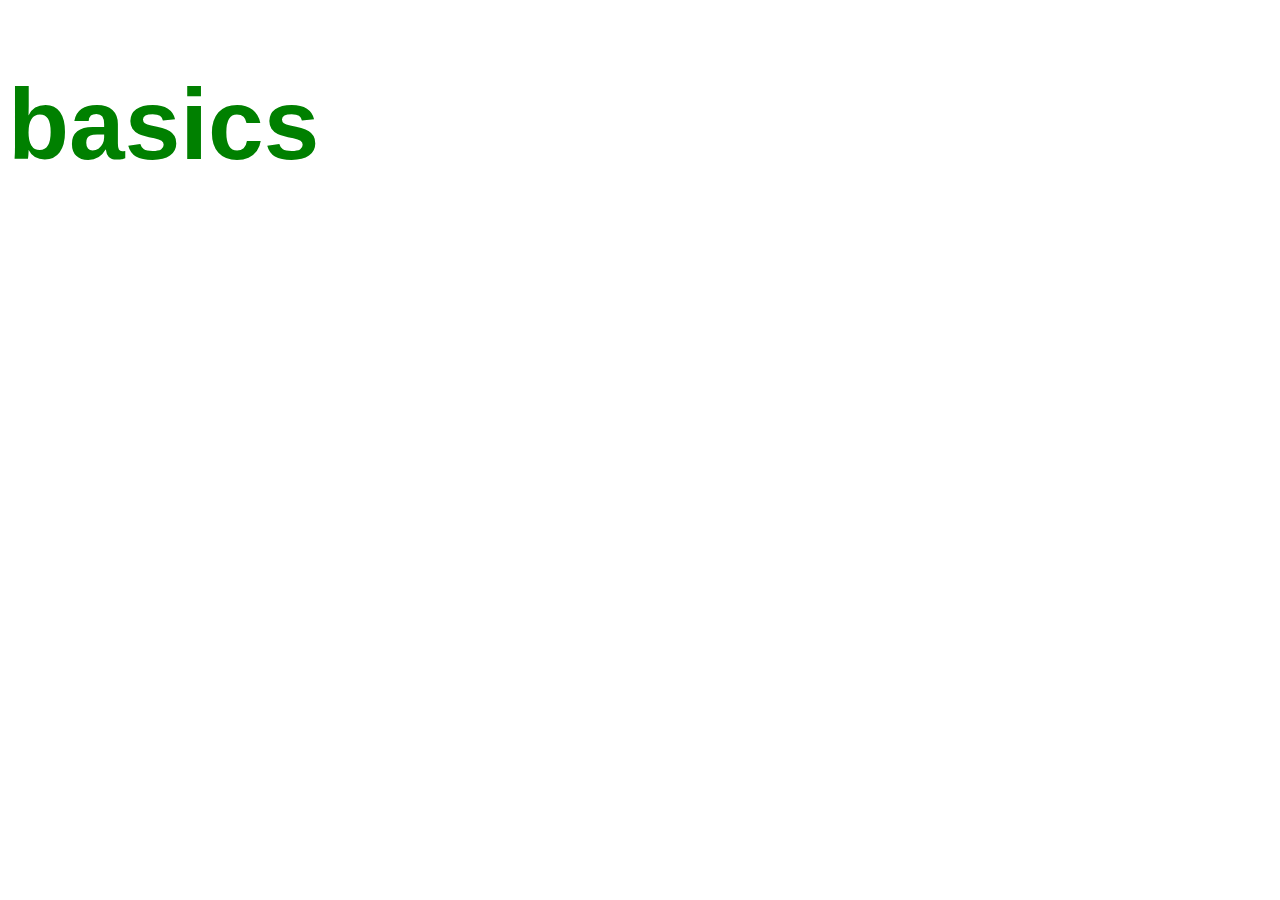
<file: index.html>
<!DOCTYPE html>
<html>
<head>
	<meta charset="utf-8">
	<meta name="viewport" content="width=device-width, initial-scale=1">
	<title>index</title>




	<script src="basics.js" > </script>
	<link rel="stylesheet" href="basics.css">
	
</head>





<body>


<h1>basics</h1>





</body>
</html>
</file>
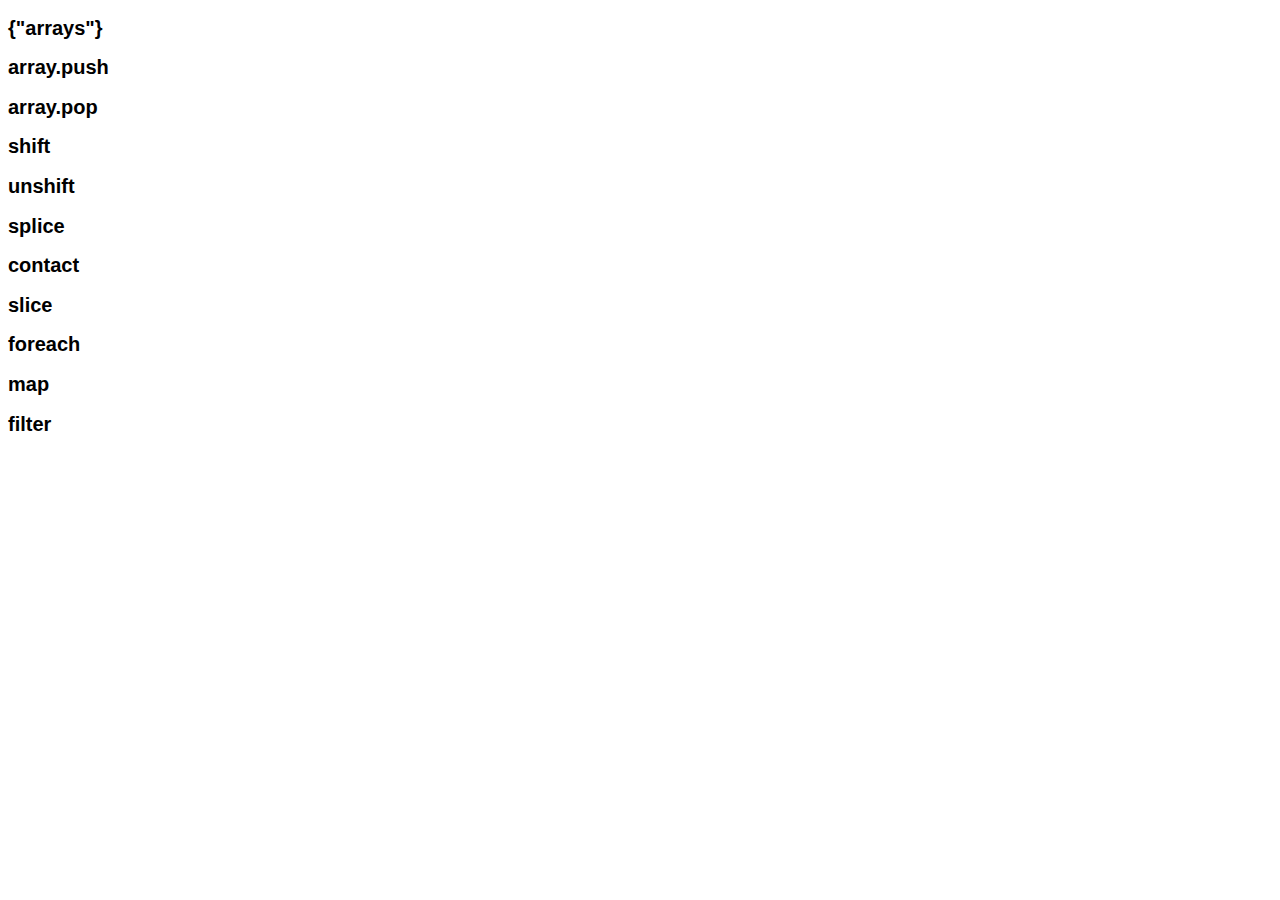
<file: arrays.html>
<!DOCTYPE html>
<html>
<head>
	<meta charset="utf-8">
	<meta name="viewport" content="width=device-width, initial-scale=1">
	<title>arrays</title>



<script src="arrays.js"> </script>
	<link rel="stylesheet" href="arrays.css">
</head>
<body>






	<h2> {"arrays"} </h2>
	<h2> array.push </h2>
	<h2> array.pop </h2>
	<h2> shift </h2>
	<h2> unshift </h2>
	<h2> splice </h2>
	<h2> contact </h2>
	<h2> slice</h2>
	<h2> foreach</h2>
	<h2> map </h2>
	<h2> filter </h2>







</body>
</html>
</file>
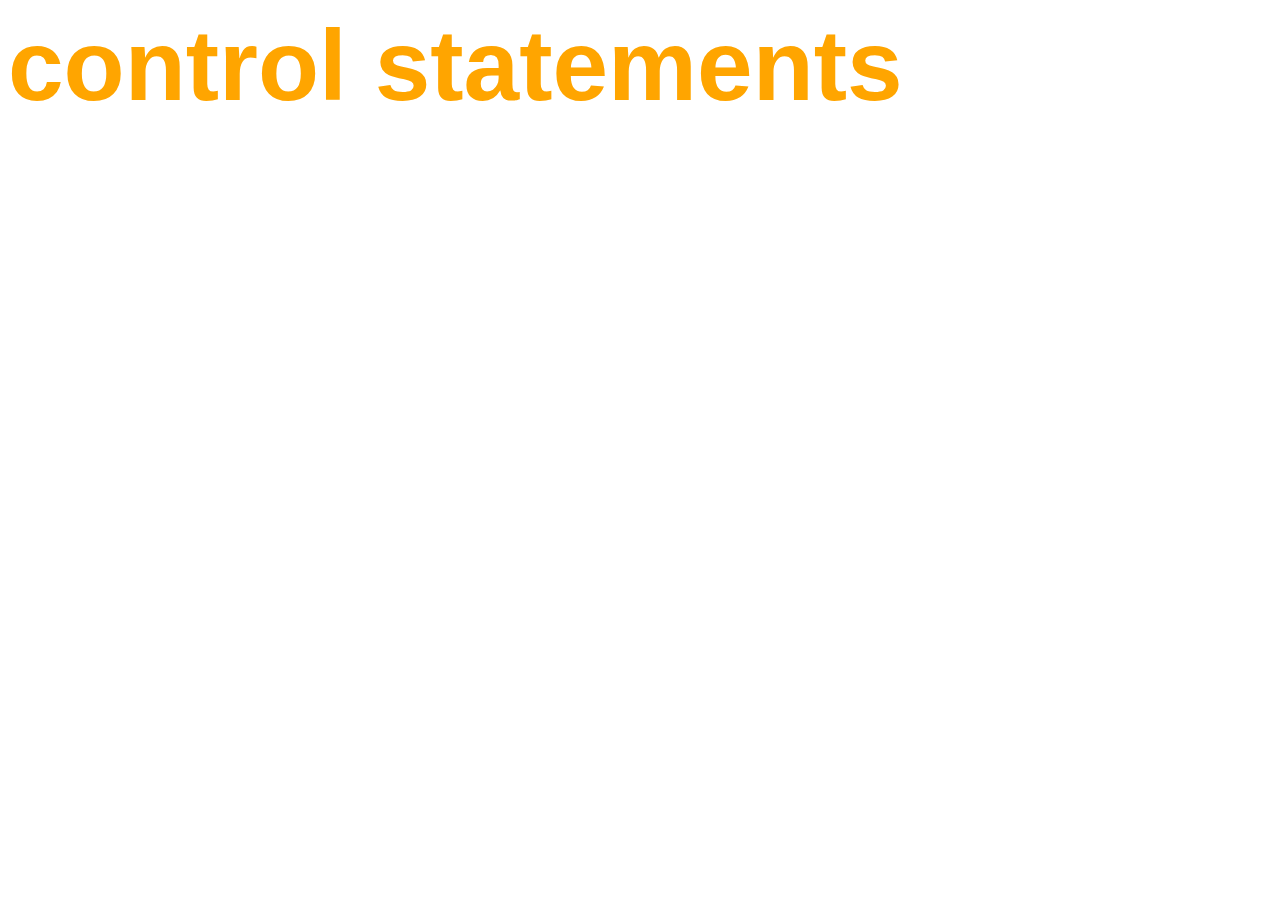
<file: control.html>
<!DOCTYPE.html>
<html>

<head>
<title> control</title>

<script src="control.js"> </script>
<link rel="stylesheet" href="control.css">
</head>



<body>

<h1> control statements</h1>




</body>



</html>
</file>
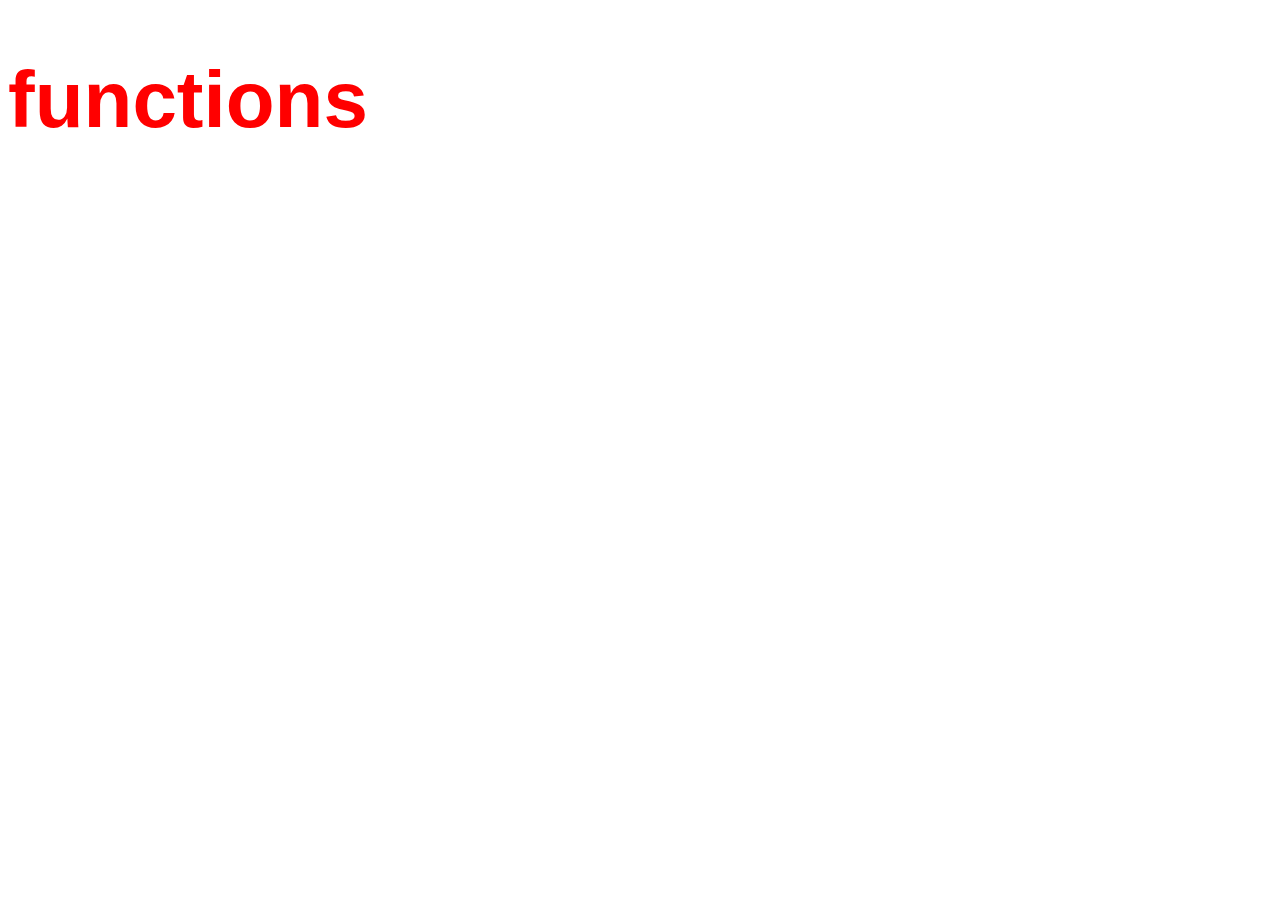
<file: functions.html>
<!DOCTYPE html>
<html>
<head>
	<meta charset="utf-8">
	<meta name="viewport" content="width=device-width, initial-scale=1">
	<title>functions</title>


	<link rel="stylesheet" href="functions.css" >
	<script src="functions.js"    >   </script>

</head>
<body>


<h1>functions <h1>







</body>
</html>
</file>
<file: basics.css>
h1 {

font-family : helvetica;
font-size : 100px;
color : green;






}
</file>
<file: arrays.css>
h2 {


font-size: 20px;
color : black;
font-family : helvetica;

}
</file>
<file: control.css>
h1 {

  font-size: 100px;
  font-family : helvetica;
  color : orange;
  
  
  
  
  
  
  }
</file>
<file: functions.css>
h1 {

font-size: 80px;
font-family : helvetica;
color : red;





}
</file>
